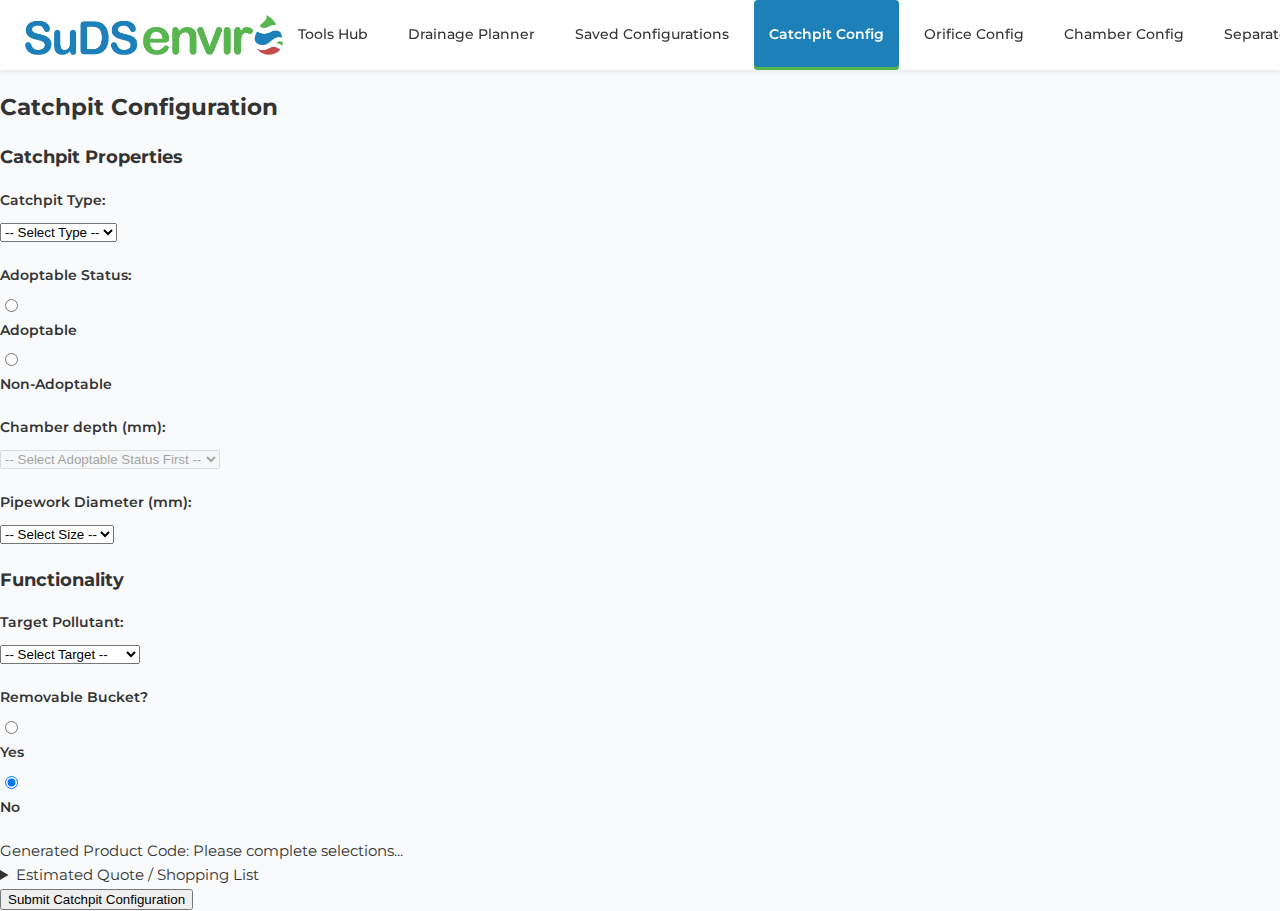
<file: catchpit.html>
<!DOCTYPE html>
<html lang="en">
<head>
    <meta charset="UTF-8">
    <meta name="viewport" content="width=device-width, initial-scale=1.0">
    <title>SuDS Enviro - Catchpit Configurator</title> <!-- Standardized Title -->
    <link rel="preconnect" href="https://fonts.googleapis.com">
    <link rel="preconnect" href="https://fonts.gstatic.com" crossorigin>
    <link href="https://fonts.googleapis.com/css2?family=Montserrat:wght@400;500;600;700;800&display=swap" rel="stylesheet">
    <link rel="stylesheet" href="css/style.css"> <!-- Link to shared CSS -->
    <!-- INTERNAL <STYLE> BLOCK REMOVED -->
</head>
<body>
   <!-- NEW NAVBAR - Standardized -->
<nav class="navbar">
    <a href="index.html" class="nav-logo">
        <img src="assets/images/logo_horizontal.png" alt="SuDS Enviro Logo"> <!-- Standardized Logo Path -->
    </a>
    <button class="menu-toggle" id="mobileMenuToggle" aria-label="Toggle Menu" aria-expanded="false">
        <span class="bar"></span>
        <span class="bar"></span>
        <span class="bar"></span>
    </button>
    <ul class="nav-links" id="navLinks">
        <li><a href="index.html">Tools Hub</a></li>
        <li><a href="planner.html">Drainage Planner</a></li>
        <li><a href="all_configs.html">Saved Configurations</a></li>
        <li><a href="catchpit.html" class="active">Catchpit Config</a></li> <!-- Active Link -->
        <li><a href="orifice.html">Orifice Config</a></li>
        <li><a href="universal_chamber.html">Chamber Config</a></li>
        <li><a href="separator.html">Separator Config</a></li>
        <!-- Add link to ai_analyzer.html here later if needed -->
    </ul>
</nav>

    <form id="sudsCatchpitForm" class="suds-configurator-form">
        <!-- Original form content from your provided catchpit.html STARTING from <div class="suds-form-section"> -->
        <div class="suds-form-section">
            <h2>Catchpit Configuration</h2>

            <h3>Catchpit Properties</h3>
            <div class="suds-form-group">
                <label class="suds-label" for="cp_type">Catchpit Type:</label>
                <select class="suds-select" id="cp_type" name="cp_type" required>
                    <option value="">-- Select Type --</option>
                    <option value="Standard">Standard</option>
                    <option value="Bucket">Bucket</option>
                    <option value="Dual Filter">Dual Filter</option>
                </select>
            </div>
            <div class="suds-form-group">
                <label class="suds-label">Adoptable Status:</label>
                <div class="suds-radio-group" id="adoptable_status_group">
                     <div>
                        <input type="radio" id="adoptable_yes" name="adoptable_status" value="adoptable" required>
                        <label for="adoptable_yes">Adoptable</label>
                     </div>
                     <div>
                        <input type="radio" id="adoptable_no" name="adoptable_status" value="non_adoptable" required>
                        <label for="adoptable_no">Non-Adoptable</label>
                     </div>
                </div>
             </div>
            <div class="suds-form-group">
                <label class="suds-label" for="cp_depth">Chamber depth (mm):</label>
                <select class="suds-select" id="cp_depth" name="cp_depth" required disabled>
                    <option value="">-- Select Adoptable Status First --</option>

                </select>
            </div>
            <div class="suds-form-group">
                 <label class="suds-label" for="cp_pipework_diameter">Pipework Diameter (mm):</label>
                 <select class="suds-select" id="cp_pipework_diameter" name="cp_pipework_diameter" required>
                     <option value="">-- Select Size --</option>
                     <option value="110mm">110mm</option>
                     <option value="160mm">160mm</option>
                     <option value="225mm">225mm</option>
                 </select>
             </div>

            <h3>Functionality</h3>
             <div class="suds-form-group">
                <label class="suds-label" for="cp_target_pollutant">Target Pollutant:</label>
                <select class="suds-select" id="cp_target_pollutant" name="cp_target_pollutant" required>
                    <option value="">-- Select Target --</option>
                    <option value="Silt">Silt</option>
                    <option value="Leaves">Leaves</option>
                    <option value="Oils">Oils</option>
                    <option value="All">All (General Debris)</option>
                </select>
            </div>
            <div class="suds-form-group">
                <label class="suds-label">Removable Bucket?</label>
                 <div class="suds-radio-group" id="removable_bucket_group">
                     <div>
                        <input type="radio" id="bucket_yes" name="removable_bucket" value="yes">
                        <label for="bucket_yes">Yes</label>
                     </div>
                     <div>
                        <input type="radio" id="bucket_no" name="removable_bucket" value="no" checked>
                        <label for="bucket_no">No</label>
                     </div>
                </div>
            </div>
        </div>

        <div id="suds_product_code_display_container">
            <span id="suds_product_code_display_label">Generated Product Code:</span>
            <span id="suds_product_code_display">Please make selections...</span>
        </div>

        <details id="shopping_list_details">
            <summary id="shopping_list_summary">Estimated Quote / Shopping List</summary>
            <div id="shopping_list_container">
                <ul id="shopping_list_items">
                    <li>Select options to see quote...</li>
                </ul>
                <div class="quote-calculation-area">
                    <div class="suds-form-group markup-group">
                        <label class="suds-label" for="profit_markup_percent">Profit Markup (%):</label>
                        <input type="number" id="profit_markup_percent" name="profit_markup_percent" class="suds-input" min="0" step="0.1" value="0" placeholder="e.g., 15.5">
                    </div>
                    <div id="shopping_list_total">
                        <span id="cost_price_label">Cost Price:</span>
                        <span id="cost_price_value">£0.00</span>
                    </div>
                    <div id="shopping_list_sell_price">
                        <span id="sell_price_label">Sell Price (inc. Markup):</span>
                        <span id="sell_price_value">£0.00</span>
                    </div>
                </div>
            </div>
        </details>

        <button type="submit" class="suds-submit-btn">Submit Catchpit Configuration</button>
        <div id="suds_submit_status"></div>
        <!-- Original form content from your provided catchpit.html ENDS here -->
    </form>

    <!-- Existing script tag for catchpit.js -->
    <script>
    document.addEventListener('DOMContentLoaded', function() {
        // Pricing Rules for Catchpit
        const pricingRules = {
            base: 40.00,
            type_adder: { 'Standard': 0, 'Bucket': 30.00, 'Dual Filter': 75.00 },
            adoptable_status: {'adoptable': 50.00, 'non_adoptable': 0},
            depth_base: 50.00,
            depth_per_150mm_step: 10.00,
            pipe_diameter_adder: { '110mm': 0, '160mm': 5.00, '225mm': 15.00 },
            pollutant_adder: { 'Silt': 0, 'Leaves': 10.00, 'Oils': 50.00, 'All': 70.00 },
            removable_bucket_adder: 20.00 // Only if removable_bucket is 'yes'
        };

        // DOM References
        const form = document.getElementById('sudsCatchpitForm');
        const submitStatus = document.getElementById('suds_submit_status');
        const webhookUrl = 'https://mkiminstest.app.n8n.cloud/webhook-test/862c9207-f6dd-4ee7-ae40-4658d15de3d0';
        const productCodeDisplay = document.getElementById('suds_product_code_display');
        const shoppingListItemsUl = document.getElementById('shopping_list_items');
        const costPriceValueSpan = document.getElementById('cost_price_value');
        const sellPriceValueSpan = document.getElementById('sell_price_value');
        const profitMarkupInput = document.getElementById('profit_markup_percent');

        const catchpitTypeSelect = document.getElementById('cp_type');
        const chamberDepthSelect = document.getElementById('cp_depth');
        const adoptableStatusGroup = document.getElementById('adoptable_status_group');
        const pipeworkDiameterSelect = document.getElementById('cp_pipework_diameter');
        const targetPollutantSelect = document.getElementById('cp_target_pollutant');
        const removableBucketGroup = document.getElementById('removable_bucket_group');

        // ***** MODIFICATION: localStorage key for saved configurations from all forms *****
        const savedConfigStorageKey = 'sudsSavedConfigs';
        // ***** END MODIFICATION *****


        function formatCurrency(value) { return `£${value.toFixed(2)}`; }

        function populateDepthOptions() {
            const selectedAdoptable = document.querySelector('input[name="adoptable_status"]:checked'); const adoptableValue = selectedAdoptable?.value; const currentDepthValue = chamberDepthSelect.value; chamberDepthSelect.innerHTML = '';
            if (!adoptableValue) { chamberDepthSelect.disabled = true; const o=document.createElement('option');o.value="";o.textContent="-- Select Adoptable Status First --";chamberDepthSelect.appendChild(o);updateProductCodeDisplay();updateQuoteDisplay();return; }
            chamberDepthSelect.disabled = false; const dO=document.createElement('option');dO.value="";dO.textContent="-- Select Depth --";chamberDepthSelect.appendChild(dO);
            const minD=600; const maxD=(adoptableValue==='adoptable')?3000:6000; const inc=150;
            for (let d=minD; d<=maxD; d+=inc) { const o=document.createElement('option');o.value=d;o.textContent=`${d}mm`;chamberDepthSelect.appendChild(o); }
            if (currentDepthValue&&chamberDepthSelect.querySelector(`option[value="${currentDepthValue}"]`)){chamberDepthSelect.value=currentDepthValue;} else {chamberDepthSelect.value="";} updateProductCodeDisplay();updateQuoteDisplay();
        }

        function calculateQuote() {
            let totalCost = 0; const items = []; const formData = new FormData(form);
            totalCost += pricingRules.base; items.push({ description: "Catchpit Base Unit", cost: pricingRules.base });
            const cpType = formData.get('cp_type'); if (cpType && pricingRules.type_adder[cpType]) { const c = pricingRules.type_adder[cpType]; if(c > 0) items.push({description: `Type: ${cpType}`, cost: c}); totalCost += c; }
            const adoptableStatus = formData.get('adoptable_status'); if (adoptableStatus && pricingRules.adoptable_status[adoptableStatus]) { const c=pricingRules.adoptable_status[adoptableStatus]; if(c>0)items.push({description:`Status: ${adoptableStatus.charAt(0).toUpperCase() + adoptableStatus.slice(1)}`, cost: c }); totalCost += c; }
            const depth = parseFloat(formData.get('cp_depth')); if (depth && depth >= 600) { let depthCost = pricingRules.depth_base; const steps = (depth - 600) / 150; depthCost += steps * pricingRules.depth_per_150mm_step; items.push({description:`Depth: ${depth}mm`,cost:depthCost}); totalCost+=depthCost; }
            const pipeDiameter = formData.get('cp_pipework_diameter'); if (pipeDiameter && pricingRules.pipe_diameter_adder[pipeDiameter]) { const c = pricingRules.pipe_diameter_adder[pipeDiameter]; if(c > 0) items.push({description: `Pipe Connections: ${pipeDiameter}`, cost: c * 2}); totalCost += (c*2); }
            const pollutant = formData.get('cp_target_pollutant'); if(pollutant && pricingRules.pollutant_adder[pollutant]) { const c = pricingRules.pollutant_adder[pollutant]; if(c > 0) items.push({description: `Target: ${pollutant}`, cost: c}); totalCost += c; }
            const removableBucket = formData.get('removable_bucket'); if(removableBucket === 'yes') { items.push({description: "Removable Bucket", cost: pricingRules.removable_bucket_adder}); totalCost += pricingRules.removable_bucket_adder; }

            return { total: totalCost, items: items };
        }

        function updateQuoteDisplay() {
             const quote=calculateQuote(); const costPrice=quote.total; const markupPercent=parseFloat(profitMarkupInput.value)||0; const sellPrice=costPrice*(1+markupPercent/100); shoppingListItemsUl.innerHTML=''; if(quote.items.length>0){quote.items.forEach(item=>{const li=document.createElement('li');li.innerHTML=`<span class="item-description">${item.description}</span><span class="item-cost">${formatCurrency(item.cost)}</span>`;shoppingListItemsUl.appendChild(li);});}else{shoppingListItemsUl.innerHTML='<li>Select options to see quote...</li>';} costPriceValueSpan.textContent=formatCurrency(costPrice); sellPriceValueSpan.textContent=formatCurrency(sellPrice);
        }

        function getShortCode(value, mapping) {
             return mapping[value] || value.substring(0,3).toUpperCase();
        }

        function updateProductCodeDisplay() {
            const name = "SECP";
            const typeCodeMapping = { "Standard": "STD", "Bucket": "BKT", "Dual Filter": "DFL"};
            const pollutantCodeMapping = { "Silt": "SIL", "Leaves": "LEA", "Oils": "OIL", "All": "ALL"};

            const type = catchpitTypeSelect.value ? getShortCode(catchpitTypeSelect.value, typeCodeMapping) : 'TYPE';
            const pollutant = targetPollutantSelect.value ? getShortCode(targetPollutantSelect.value, pollutantCodeMapping) : 'POLL';
            const pipeDia = pipeworkDiameterSelect.value ? pipeworkDiameterSelect.value.replace('mm','') : 'DIA';
            const depth = chamberDepthSelect.value || 'DEPTH';
            const bucketCode = document.querySelector('input[name="removable_bucket"]:checked')?.value === 'yes' ? 'RB' : 'NR';
            const adoptableCode = document.querySelector('input[name="adoptable_status"]:checked')?.value === 'adoptable' ? 'AD' : 'NA';
            const adoptableSelected = form.querySelector('input[name="adoptable_status"]:checked');

            if(type === 'TYPE' || pollutant === 'POLL' || pipeDia === 'DIA' || depth === 'DEPTH' || !adoptableSelected || !chamberDepthSelect.value) {
                 productCodeDisplay.textContent='Please complete selections...'; return;
            }
            productCodeDisplay.textContent = `${name}-${type}-${pollutant}-${pipeDia}-${depth}-${bucketCode}-${adoptableCode}`;
        }

        function updateQuoteAndCode() { updateProductCodeDisplay(); updateQuoteDisplay(); }

        const elementsTriggeringUpdates = [
            catchpitTypeSelect, chamberDepthSelect, adoptableStatusGroup,
            pipeworkDiameterSelect, targetPollutantSelect, removableBucketGroup,
            profitMarkupInput
        ];
        elementsTriggeringUpdates.forEach(el => {
            el.addEventListener('change', updateQuoteAndCode);
            if (el.type === 'number' || el.type === 'text') {
                 el.addEventListener('keyup', updateQuoteAndCode);
                 el.addEventListener('input', updateQuoteAndCode);
            }
        });
        adoptableStatusGroup.addEventListener('change', () => { populateDepthOptions(); });

        populateDepthOptions(); updateProductCodeDisplay(); updateQuoteDisplay();

        form.addEventListener('submit', function(event) {
             event.preventDefault(); submitStatus.textContent = 'Submitting...'; submitStatus.className = ''; form.querySelectorAll('.suds-input, .suds-select').forEach(el => el.style.borderColor = ''); adoptableStatusGroup.style.outline = 'none'; let isValid = true; const adoptableSelected = form.querySelector('input[name="adoptable_status"]:checked'); if (!adoptableSelected) { isValid = false; adoptableStatusGroup.style.outline = '2px solid var(--suds-red)'; } else { adoptableStatusGroup.style.outline = 'none'; }

             const requiredStaticFields = form.querySelectorAll('#cp_type[required], #cp_depth[required], #cp_pipework_diameter[required], #cp_target_pollutant[required]');
             requiredStaticFields.forEach(input => { if ((input.tagName === 'SELECT' && input.value === "") || (input.tagName !== 'SELECT' && !input.value.trim())) { isValid = false; input.style.borderColor = 'var(--suds-red)'; } else { input.style.borderColor = ''; } });
             const bucketSelected = form.querySelector('input[name="removable_bucket"]:checked');
             if (!bucketSelected) isValid = false;

             if (!isValid) { submitStatus.textContent = 'Please fill in all required fields.'; submitStatus.className = 'suds_status_error'; const firstInvalidField = form.querySelector('[style*="border-color: var(--suds-red)"], [style*="outline"]'); if (firstInvalidField) { firstInvalidField.scrollIntoView({ behavior: 'smooth', block: 'center' }); if (firstInvalidField.tagName !== 'SELECT' && firstInvalidField.type !== 'radio') { firstInvalidField.focus();} } return; }

             const payload = buildJsonPayload();

             // Note: Webhook submission can still happen if desired.
             // For this internal tool, saving to localStorage is the primary goal for planner integration.
             // fetch(webhookUrl, { method: 'POST', headers: { 'Content-Type': 'application/json' }, body: JSON.stringify(payload) }).then(...)

             // ***** MODIFICATION: Save to localStorage *****
             try {
                 const configToSave = { ...payload };
                 configToSave.savedId = `suds-cp-${Date.now()}`;
                 configToSave.savedTimestamp = new Date().toISOString();

                 const existingConfigsRaw = localStorage.getItem(savedConfigStorageKey);
                 let savedConfigs = [];
                 if (existingConfigsRaw) {
                     try {
                         savedConfigs = JSON.parse(existingConfigsRaw);
                         if (!Array.isArray(savedConfigs)) savedConfigs = [];
                     } catch (e) {
                         console.error("Error parsing existing localStorage data for sudsSavedConfigs:", e);
                         savedConfigs = [];
                     }
                 }

                 savedConfigs.push(configToSave);
                 localStorage.setItem(savedConfigStorageKey, JSON.stringify(savedConfigs));
                 console.log("Catchpit configuration saved to localStorage.");
                 submitStatus.textContent = 'Catchpit configuration saved successfully!';
                 submitStatus.className = 'suds_status_success';
             } catch (storageError) {
                 console.error("Error saving Catchpit configuration to localStorage:", storageError);
                 submitStatus.textContent = 'Saving to local storage failed: ' + (storageError.message || 'Unknown error.');
                 submitStatus.className = 'suds_status_error';
             }
            // ***** END MODIFICATION *****

            form.reset();
            populateDepthOptions();
            updateProductCodeDisplay();
            updateQuoteDisplay();
        });

        function buildJsonPayload() {
            const formData = new FormData(form);
            const quote = calculateQuote();
            const costPrice = quote.total;
            const markupPercent = parseFloat(profitMarkupInput.value) || 0;
            const sellPrice = costPrice * (1 + markupPercent / 100);

            // ***** MODIFICATION: Add derived_product_name for planner compatibility *****
            let derivedProductName = "Catchpit";
            const cpTypeValue = formData.get('cp_type');
            if (cpTypeValue) {
                derivedProductName = `Catchpit (${cpTypeValue})`;
            }
            // ***** END MODIFICATION *****

            const payload = {
                product_type: "catchpit",
                // ***** MODIFICATION: Add fields for planner *****
                derived_product_name: derivedProductName,
                generated_product_code: productCodeDisplay.textContent.startsWith('Please') ? null : productCodeDisplay.textContent,
                // ***** END MODIFICATION *****
                adoptable_status: formData.get('adoptable_status'),
                catchpit_details: {
                    catchpit_type: cpTypeValue,
                    depth_mm: parseFloat(formData.get('cp_depth'))||null,
                    pipework_diameter: formData.get('cp_pipework_diameter'),
                    target_pollutant: formData.get('cp_target_pollutant'),
                    removable_bucket: formData.get('removable_bucket') === 'yes'
                },
                quote_details: {
                    items: quote.items,
                    cost_price: costPrice,
                    profit_markup_percent: markupPercent,
                    estimated_sell_price: sellPrice
                }
            };
            return payload;
        }

    });
    </script>
    <script src="js/main.js" defer></script> <!-- Link to common navbar JS -->
</body>
</html>
</file>
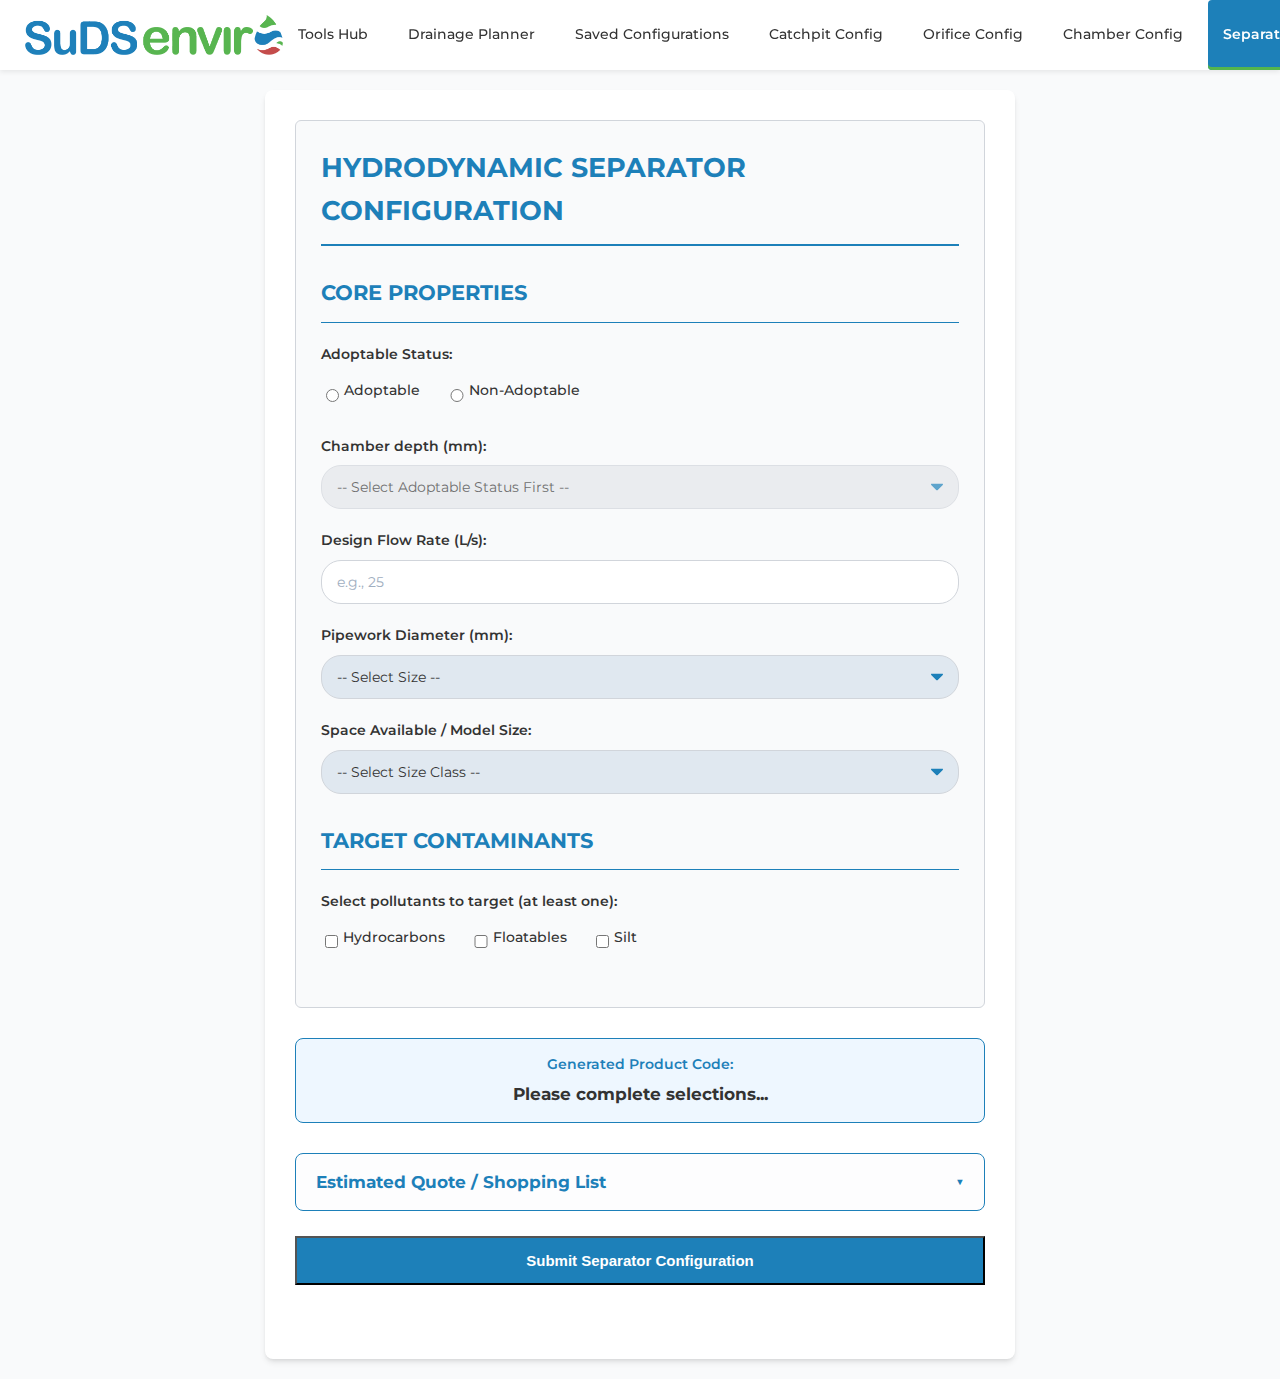
<file: separator.html>
<!DOCTYPE html>
<html lang="en">
<head>
    <meta charset="UTF-8">
    <meta name="viewport" content="width=device-width, initial-scale=1.0">
    <title>SuDS Enviro - Hydrodynamic Separator Configurator</title> <!-- Standardized -->
    <link rel="preconnect" href="https://fonts.googleapis.com">
    <link rel="preconnect" href="https://fonts.gstatic.com" crossorigin>
    <link href="https://fonts.googleapis.com/css2?family=Montserrat:wght@400;500;600;700;800&display=swap" rel="stylesheet">
    <link rel="stylesheet" href="css/style.css"> <!-- Link to shared/global CSS -->

    <!-- Internal CSS specific to the Separator Configurator Form -->
    <style>
        /* --- Copied CSS from original separator.html <style> block --- */
        :root {
            --suds-blue: #1d80b9; --suds-green: #54b54d; --suds-red: #c34c4a;
            --suds-text-dark: #333; --suds-text-heading: var(--suds-blue);
            --suds-text-label-green: var(--suds-green); --suds-border-light: #d1d5db;
            --suds-bg-light: #f9fafb; --suds-bg-conditional: #eef7ff;
            --suds-select-bg: #e0e8f0; --suds-select-arrow: var(--suds-blue);
        }
        /* body styling is handled by global style.css */
        .suds-configurator-form {
            max-width: 750px; margin: 20px auto; padding: 30px; background: #fff;
            border-radius: 8px; box-shadow: 0 4px 6px -1px rgba(0,0,0,0.1), 0 2px 4px -2px rgba(0,0,0,0.1);
        }
        .suds-form-section {
            border: 1px solid var(--suds-border-light); padding: 25px; margin-bottom: 30px;
            border-radius: 6px; background-color: var(--suds-bg-light);
        }
        .suds-configurator-form h2, .suds-configurator-form h3 {
            color: var(--suds-text-heading); font-weight: 700; margin-top: 0;
            padding-bottom: 12px; border-bottom: 2px solid var(--suds-blue);
            text-transform: uppercase;
        }
        .suds-configurator-form h2 { font-size: 1.8em; margin-bottom: 25px; }
        .suds-configurator-form h3 { font-size: 1.4em; margin-bottom: 20px; margin-top: 30px; border-bottom-width: 1px; }
        .suds-form-group { margin-bottom: 20px; }
        .suds-label {
            display: block; margin-bottom: 8px; font-weight: 600;
            color: var(--suds-text-label-green); font-size: 0.95em;
        }
        .suds-input, .suds-select {
            width: 100%; padding: 12px 15px; border: 1px solid var(--suds-border-light);
            border-radius: 20px; box-sizing: border-box; font-size: 0.95em;
            color: var(--suds-text-dark); transition: all 0.2s ease;
            font-family: 'Montserrat', sans-serif;
        }
        .suds-input { background-color: #fff; }
        .suds-input[readonly] { background-color: #f3f4f6; cursor: not-allowed; }
        .suds-select {
            background-color: var(--suds-select-bg); appearance: none; -webkit-appearance: none; -moz-appearance: none;
            padding-right: 40px; background-image: url('data:image/svg+xml;charset=US-ASCII,%3Csvg%20xmlns%3D%22http%3A%2F%2Fwww.w3.org%2F2000%2Fsvg%22%20width%3D%22292.4%22%20height%3D%22292.4%22%3E%3Cpath%20fill%3D%22%231d80b9%22%20d%3D%22M287%2069.4a17.6%2017.6%200%200%200-13-5.4H18.4c-5%200-9.3%201.8-12.9%205.4A17.6%2017.6%200%200%200%200%2082.2c0%205%201.8%209.3%205.4%2012.9l128%20127.9c3.6%203.6%207.8%205.4%2012.8%205.4s9.2-1.8%2012.8-5.4L287%2095c3.5-3.5%205.4-7.8%205.4-12.8%200-5-1.9-9.2-5.4-12.8z%22%2F%3E%3C%2Fsvg%3E');
            background-repeat: no-repeat; background-position: right 15px center; background-size: 12px 12px; cursor: pointer;
        }
         .suds-select:disabled { background-color: #e5e7eb; cursor: not-allowed; opacity: 0.7; }
        .suds-input:focus, .suds-select:focus { border-color: var(--suds-blue); outline: none; box-shadow: 0 0 0 3px rgba(29, 128, 185, 0.3); }
        .suds-input::placeholder { color: #a0aec0; }
        .suds-radio-group, .suds-checkbox-group { display: flex; flex-wrap: wrap; gap: 25px; align-items: center; padding: 5px 0;}
        .suds-radio-group div, .suds-checkbox-group div { display: flex; align-items: center; }
        .suds-radio-group label, .suds-checkbox-group label { font-weight: 500; color: var(--suds-text-dark); margin-left: 5px; cursor: pointer; }
        .suds-radio-group input[type="radio"], .suds-checkbox-group input[type="checkbox"] { margin-right: 0; cursor: pointer; accent-color: var(--suds-blue); width: 1em; height: 1em; }
        .suds-button { padding: 12px 20px; border: none; border-radius: 25px; cursor: pointer; font-size: 0.95em; font-weight: 600; text-align: center; transition: all 0.2s ease; letter-spacing: 0.5px; display: inline-block; }
        .suds-button:hover { opacity: 0.9; transform: translateY(-1px); }
        .suds-submit-btn { background-color: var(--suds-blue); color: white; width: 100%; display: block; margin-top: 25px; font-size: 1em; font-weight: 700; padding: 14px 25px; }
        .suds-submit-btn:hover { background-color: #186a9e; }
        #suds_product_code_display_container { margin-top: 25px; margin-bottom: 20px; padding: 15px; background-color: var(--suds-bg-conditional); border: 1px solid var(--suds-blue); border-radius: 8px; text-align: center; }
        #suds_product_code_display_label { font-weight: 600; color: var(--suds-text-heading); display: block; margin-bottom: 5px; font-size: 0.9em; }
        #suds_product_code_display { font-weight: 700; color: var(--suds-text-dark); font-size: 1.1em; word-break: break-all; }
        #suds_submit_status { margin-top: 20px; font-weight: 500; text-align: center; padding: 12px; border-radius: 6px; }
        .suds_status_success { background-color: #e8f5e9; color: var(--suds-green); border: 1px solid var(--suds-green); }
        .suds_status_error { background-color: #ffebee; color: var(--suds-red); border: 1px solid var(--suds-red); }
        .suds-error-message { color: var(--suds-red); font-size: 0.85em; margin-top: 6px; }
        .suds-conditional-options{padding:15px;border-left:4px solid var(--suds-blue);margin-top:15px;margin-bottom:15px;background-color:#fff;border-radius:6px;box-shadow:inset 2px 0 5px rgba(29,128,185,.05)}
        #shopping_list_details{border:1px solid var(--suds-blue);border-radius:8px;margin-top:30px;background-color:#fdfdfe}#shopping_list_summary{font-weight:700;font-size:1.1em;padding:15px 20px;cursor:pointer;color:var(--suds-blue);display:block;list-style:none;position:relative}#shopping_list_summary::-webkit-details-marker{display:none}#shopping_list_summary::after{content:'▼';font-size:.8em;position:absolute;right:20px;top:50%;transform:translateY(-50%);transition:transform .2s ease-out}#shopping_list_details[open]>#shopping_list_summary::after{transform:translateY(-50%) rotate(180deg)}
        #shopping_list_container{padding:0 20px 20px}
        #shopping_list_items{list-style:none;padding:0;margin:0 0 15px;max-height:300px;overflow-y:auto;border-bottom:1px solid var(--suds-border-light);padding-bottom:15px}#shopping_list_items li{display:flex;justify-content:space-between;padding:8px 0;font-size:.9em;border-bottom:1px dashed #e5e7eb}#shopping_list_items li:last-child{border-bottom:none}#shopping_list_items .item-description{color:var(--suds-text-dark)}#shopping_list_items .item-cost{font-weight:600;color:var(--suds-green)}
        .quote-calculation-area { margin-top: 20px; padding-top: 20px; border-top: 1px solid var(--suds-border-light); }
        .markup-group { margin-bottom: 15px; max-width: 250px; }
        .markup-group .suds-input { border-radius: 6px; }
        .markup-group .suds-label { color: var(--suds-text-dark); font-weight: 500;}
        #shopping_list_total, #shopping_list_sell_price { text-align: right; font-size: 1.1em; font-weight: 600; padding: 5px 0; }
        #shopping_list_total span, #shopping_list_sell_price span { display: inline-block; }
        #cost_price_label, #sell_price_label { color: var(--suds-text-heading); margin-right: 10px; font-weight: 700; }
        #cost_price_value, #sell_price_value { color: var(--suds-green); font-weight: 700; min-width: 70px; }
        #sell_price_value { color: var(--suds-blue); }

        @media (max-width: 768px){
            .suds-configurator-form h2{font-size:1.6em}
            .suds-configurator-form h3{font-size:1.3em}
            .suds-configurator-form{padding:20px}
            #shopping_list_summary::after{display:none}
            .markup-group {max-width: none;}
        }
    </style>
</head>
<body>
   <!-- NEW NAVBAR - Standardized -->
<nav class="navbar">
    <a href="index.html" class="nav-logo">
        <img src="assets/images/logo_horizontal.png" alt="SuDS Enviro Logo">
    </a>
    <button class="menu-toggle" id="mobileMenuToggle" aria-label="Toggle Menu" aria-expanded="false">
        <span class="bar"></span>
        <span class="bar"></span>
        <span class="bar"></span>
    </button>
    <ul class="nav-links" id="navLinks">
        <li><a href="index.html">Tools Hub</a></li>
        <li><a href="planner.html">Drainage Planner</a></li>
        <li><a href="all_configs.html">Saved Configurations</a></li>
        <li><a href="catchpit.html">Catchpit Config</a></li>
        <li><a href="orifice.html">Orifice Config</a></li>
        <li><a href="universal_chamber.html">Chamber Config</a></li>
        <li><a href="separator.html" class="active">Separator Config</a></li> <!-- Active Link -->
    </ul>
</nav>

    <form id="sudsSeparatorForm" class="suds-configurator-form">
        <div class="suds-form-section">
            <h2>Hydrodynamic Separator Configuration</h2>

            <h3>Core Properties</h3>
            <div class="suds-form-group">
                <label class="suds-label">Adoptable Status:</label>
                <div class="suds-radio-group" id="adoptable_status_group">
                     <div>
                        <input type="radio" id="adoptable_yes" name="adoptable_status" value="adoptable" required>
                        <label for="adoptable_yes">Adoptable</label>
                     </div>
                     <div>
                        <input type="radio" id="adoptable_no" name="adoptable_status" value="non_adoptable" required>
                        <label for="adoptable_no">Non-Adoptable</label>
                     </div>
                </div>
             </div>
            <div class="suds-form-group">
                <label class="suds-label" for="hds_depth">Chamber depth (mm):</label>
                <select class="suds-select" id="hds_depth" name="hds_depth" required disabled>
                    <option value="">-- Select Adoptable Status First --</option>
                </select>
            </div>
            <div class="suds-form-group">
                <label class="suds-label" for="hds_flow_rate">Design Flow Rate (L/s):</label>
                <input class="suds-input" type="number" id="hds_flow_rate" name="hds_flow_rate" min="1" step="1" placeholder="e.g., 25" required>
            </div>
            <div class="suds-form-group">
                 <label class="suds-label" for="hds_pipework_diameter">Pipework Diameter (mm):</label>
                 <select class="suds-select" id="hds_pipework_diameter" name="hds_pipework_diameter" required>
                     <option value="">-- Select Size --</option>
                     <option value="110mm">110mm</option>
                     <option value="160mm">160mm</option>
                     <option value="225mm">225mm</option>
                     <option value="300mm">300mm</option>
                     <option value="450mm">450mm</option>
                     <option value="600mm">600mm</option>
                 </select>
             </div>
             <div class="suds-form-group">
                <label class="suds-label" for="hds_space">Space Available / Model Size:</label>
                <select class="suds-select" id="hds_space" name="hds_space" required>
                    <option value="">-- Select Size Class --</option>
                    <option value="Compact">Compact</option>
                    <option value="Standard">Standard</option>
                    <option value="Extended">Extended</option>
                     <option value="Bespoke">Bespoke (Requires Consultation)</option>
                </select>
            </div>

            <h3>Target Contaminants</h3>
             <div class="suds-form-group">
                 <label class="suds-label">Select pollutants to target (at least one):</label>
                 <div class="suds-checkbox-group" id="contaminants_group">
                      <div>
                         <input type="checkbox" id="cont_hydrocarbons" name="target_contaminants[]" value="Hydrocarbons">
                         <label for="cont_hydrocarbons">Hydrocarbons</label>
                      </div>
                      <div>
                          <input type="checkbox" id="cont_floatables" name="target_contaminants[]" value="Floatables">
                          <label for="cont_floatables">Floatables</label>
                      </div>
                      <div>
                          <input type="checkbox" id="cont_silt" name="target_contaminants[]" value="Silt">
                          <label for="cont_silt">Silt</label>
                      </div>
                 </div>
                 <div id="contaminants_error" class="suds-error-message"></div>
             </div>
        </div>

        <div id="suds_product_code_display_container">
            <span id="suds_product_code_display_label">Generated Product Code:</span>
            <span id="suds_product_code_display">Please make selections...</span>
        </div>

        <details id="shopping_list_details">
            <summary id="shopping_list_summary">Estimated Quote / Shopping List</summary>
            <div id="shopping_list_container">
                <ul id="shopping_list_items">
                    <li>Select options to see quote...</li>
                </ul>
                <div class="quote-calculation-area">
                    <div class="suds-form-group markup-group">
                        <label class="suds-label" for="profit_markup_percent">Profit Markup (%):</label>
                        <input type="number" id="profit_markup_percent" name="profit_markup_percent" class="suds-input" min="0" step="0.1" value="0" placeholder="e.g., 15.5">
                    </div>
                    <div id="shopping_list_total">
                        <span id="cost_price_label">Cost Price:</span>
                        <span id="cost_price_value">£0.00</span>
                    </div>
                    <div id="shopping_list_sell_price">
                        <span id="sell_price_label">Sell Price (inc. Markup):</span>
                        <span id="sell_price_value">£0.00</span>
                    </div>
                </div>
            </div>
        </details>

        <button type="submit" class="suds-submit-btn">Submit Separator Configuration</button>
        <div id="suds_submit_status"></div>
    </form>

    <script src="js/separator.js" defer></script>
    <script src="js/main.js" defer></script>
</body>
</html>
</file>
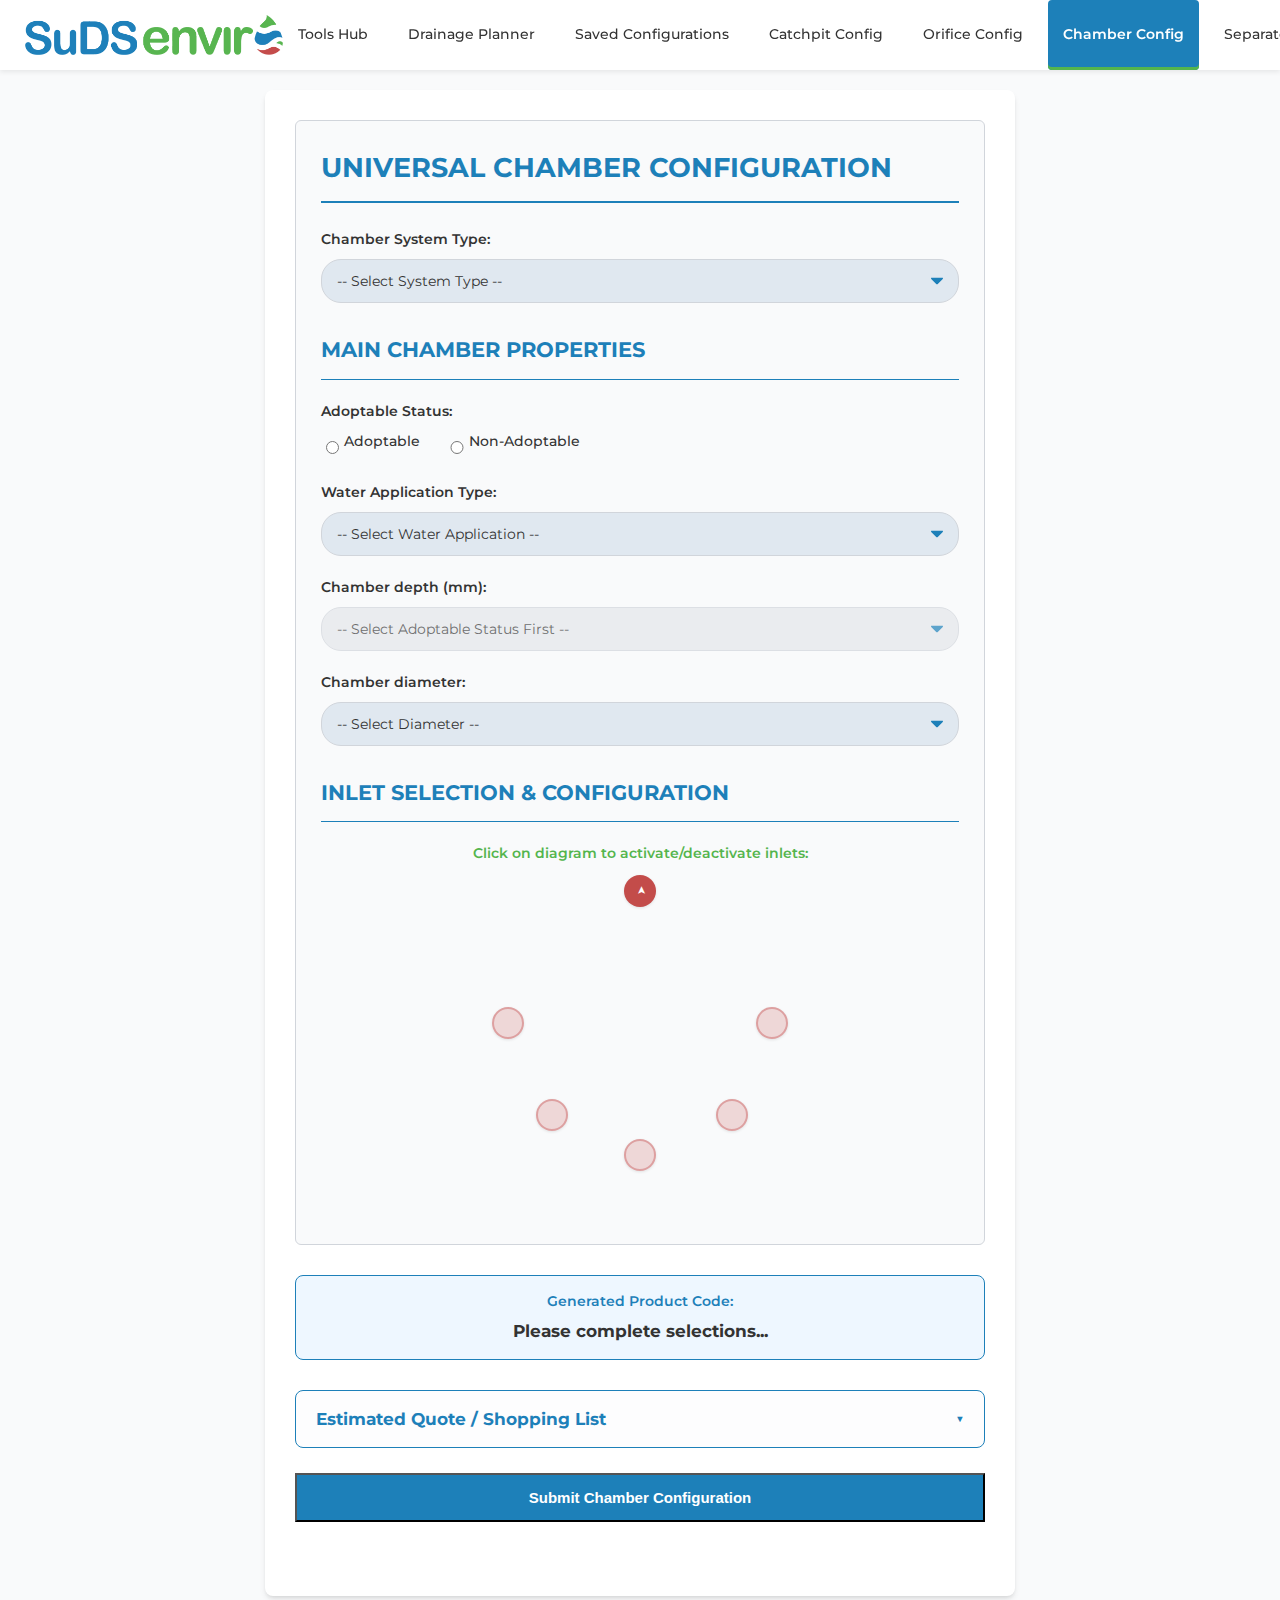
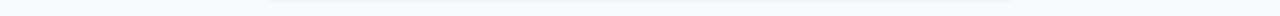
<file: universal_chamber.html>
<!DOCTYPE html>
<html lang="en">
<head>
    <meta charset="UTF-8">
    <meta name="viewport" content="width=device-width, initial-scale=1.0">
    <title>SuDS Enviro - Universal Chamber Configurator</title> <!-- Standardized -->
    <link rel="preconnect" href="https://fonts.googleapis.com">
    <link rel="preconnect" href="https://fonts.gstatic.com" crossorigin>
    <link href="https://fonts.googleapis.com/css2?family=Montserrat:wght@400;500;600;700;800&display=swap" rel="stylesheet">
    <link rel="stylesheet" href="css/style.css"> <!-- Link to shared/global CSS -->

    <!-- Internal CSS specific to the Universal Chamber Configurator Form -->
    <style>
        /* --- Copied CSS from original universal_chamber.html <style> block --- */
        :root {
            --suds-blue: #1d80b9; --suds-green: #54b54d; --suds-red: #c34c4a;
            --suds-text-dark: #333; --suds-text-heading: var(--suds-blue);
            --suds-text-label-green: var(--suds-green); --suds-border-light: #d1d5db;
            --suds-bg-light: #f9fafb; --suds-bg-conditional: #eef7ff;
            --suds-select-bg: #e0e8f0; --suds-select-arrow: var(--suds-blue);
            --hotspot-size: 32px;
            --hotspot-inactive-bg: rgba(195, 76, 74, 0.2);
            --hotspot-inactive-border: rgba(195, 76, 74, 0.4);
            --hotspot-inactive-hover-bg: rgba(195, 76, 74, 0.4);
            --hotspot-inactive-hover-border: var(--suds-red);
        }
        /* body styling is handled by global style.css */
        .suds-configurator-form {
            max-width: 750px; margin: 20px auto; padding: 30px; background: #fff;
            border-radius: 8px; box-shadow: 0 4px 6px -1px rgba(0,0,0,0.1), 0 2px 4px -2px rgba(0,0,0,0.1);
        }
        .suds-form-section {
            border: 1px solid var(--suds-border-light); padding: 25px; margin-bottom: 30px;
            border-radius: 6px; background-color: var(--suds-bg-light);
        }
        .suds-configurator-form h2, .suds-configurator-form h3 {
            color: var(--suds-text-heading); font-weight: 700; margin-top: 0;
            padding-bottom: 12px; border-bottom: 2px solid var(--suds-blue);
            text-transform: uppercase;
        }
        .suds-configurator-form h2 { font-size: 1.8em; margin-bottom: 25px; }
        .suds-configurator-form h3 { font-size: 1.4em; margin-bottom: 20px; margin-top: 30px; border-bottom-width: 1px; }
        .suds-form-group { margin-bottom: 20px; }
        .suds-label {
            display: block; margin-bottom: 8px; font-weight: 600;
            color: var(--suds-text-label-green); font-size: 0.95em;
        }
        .suds-input, .suds-select {
            width: 100%; padding: 12px 15px; border: 1px solid var(--suds-border-light);
            border-radius: 20px; box-sizing: border-box; font-size: 0.95em;
            color: var(--suds-text-dark); transition: all 0.2s ease;
            font-family: 'Montserrat', sans-serif;
        }
        .suds-input { background-color: #fff; }
        .suds-input[readonly] { background-color: #f3f4f6; cursor: not-allowed; }
        .suds-select {
            background-color: var(--suds-select-bg); appearance: none; -webkit-appearance: none; -moz-appearance: none;
            padding-right: 40px; background-image: url('data:image/svg+xml;charset=US-ASCII,%3Csvg%20xmlns%3D%22http%3A%2F%2Fwww.w3.org%2F2000%2Fsvg%22%20width%3D%22292.4%22%20height%3D%22292.4%22%3E%3Cpath%20fill%3D%22%231d80b9%22%20d%3D%22M287%2069.4a17.6%2017.6%200%200%200-13-5.4H18.4c-5%200-9.3%201.8-12.9%205.4A17.6%2017.6%200%200%200%200%2082.2c0%205%201.8%209.3%205.4%2012.9l128%20127.9c3.6%203.6%207.8%205.4%2012.8%205.4s9.2-1.8%2012.8-5.4L287%2095c3.5-3.5%205.4-7.8%205.4-12.8%200-5-1.9-9.2-5.4-12.8z%22%2F%3E%3C%2Fsvg%3E');
            background-repeat: no-repeat; background-position: right 15px center; background-size: 12px 12px; cursor: pointer;
        }
         .suds-select:disabled { background-color: #e5e7eb; cursor: not-allowed; opacity: 0.7; }
        .suds-input:focus, .suds-select:focus { border-color: var(--suds-blue); outline: none; box-shadow: 0 0 0 3px rgba(29, 128, 185, 0.3); }
        .suds-input::placeholder { color: #a0aec0; }
        .suds-radio-group { display: flex; flex-wrap: wrap; gap: 25px; align-items: center; }
        .suds-radio-group div { display: flex; align-items: center; }
        .suds-radio-group label { font-weight: 500; color: var(--suds-text-dark); margin-left: 5px; cursor: pointer; }
        .suds-radio-group input[type="radio"] { margin-right: 0; cursor: pointer; accent-color: var(--suds-blue); width: 1em; height: 1em; }
        .suds-button { padding: 12px 20px; border: none; border-radius: 25px; cursor: pointer; font-size: 0.95em; font-weight: 600; text-align: center; transition: all 0.2s ease; letter-spacing: 0.5px; display: inline-block; }
        .suds-button:hover { opacity: 0.9; transform: translateY(-1px); }
        .suds-submit-btn { background-color: var(--suds-blue); color: white; width: 100%; display: block; margin-top: 25px; font-size: 1em; font-weight: 700; padding: 14px 25px; }
        .suds-submit-btn:hover { background-color: #186a9e; }
        .inlet-remove-btn { background-color: var(--suds-red); color: white; float: right; margin-top: -8px; padding: 10px 18px; font-size: 0.9em; font-weight: 600; border-radius: 18px; }
        .inlet-remove-btn:hover { background-color: #b03d3b; }
        .apply-all-btn { background-color: var(--suds-blue); color: white; font-size: 0.8em; border-radius: 50%; width: 75px; height: 75px; padding: 0; margin-top: 15px; display: flex; align-items: center; justify-content: center; line-height: 1.2; text-align: center; margin-left: auto; margin-right: auto; border: none; cursor: pointer; transition: all 0.2s ease; }
        .apply-all-btn:hover { background-color: #186a9e; transform: translateY(-1px) scale(1.05); }
        #suds_product_code_display_container { margin-top: 25px; margin-bottom: 20px; padding: 15px; background-color: var(--suds-bg-conditional); border: 1px solid var(--suds-blue); border-radius: 8px; text-align: center; }
        #suds_product_code_display_label { font-weight: 600; color: var(--suds-text-heading); display: block; margin-bottom: 5px; font-size: 0.9em; }
        #suds_product_code_display { font-weight: 700; color: var(--suds-text-dark); font-size: 1.1em; word-break: break-all; }
        #suds_submit_status { margin-top: 20px; font-weight: 500; text-align: center; padding: 12px; border-radius: 6px; }
        .suds_status_success { background-color: #e8f5e9; color: var(--suds-green); border: 1px solid var(--suds-green); }
        .suds_status_error { background-color: #ffebee; color: var(--suds-red); border: 1px solid var(--suds-red); }
        .suds-error-message { color: var(--suds-red); font-size: 0.85em; margin-top: 6px; }

        .ic-visual-selector-container{display:flex;flex-direction:column;align-items:center;margin-bottom:25px}
        .ic-chamber-diagram{position:relative;width:250px;height:250px;margin:25px auto;border:2px solid transparent;background-size:contain;background-position:center center;background-repeat:no-repeat;transition:background-image .3s ease-in-out}
        .ic-pipe-position{
            position:absolute;
            width:var(--hotspot-size);
            height:var(--hotspot-size);
            border-radius:50%;
            display:flex;align-items:center;justify-content:center;
            box-shadow:0 1px 3px rgba(0,0,0,.1);
            transition:background-color .2s,border-color .2s,transform .15s ease-out,opacity .3s ease-in-out,visibility .3s ease-in-out;
            opacity:1;visibility:visible;
        }
        .ic-pipe-position.hidden-inlet{opacity:0;visibility:hidden;pointer-events:none}

        .ic-pipe-position.ic-inlet{
            cursor:pointer;
            background-color: var(--hotspot-inactive-bg);
            border: 2px solid var(--hotspot-inactive-border);
        }
        .ic-pipe-position.ic-inlet:hover{
            background-color: var(--hotspot-inactive-hover-bg);
            border-color: var(--hotspot-inactive-hover-border);
            transform:scale(1.1)
        }
        .ic-pipe-position.ic-inlet.selected{
            background-color:var(--suds-green);
            border-color:#45a040;
            transform:scale(1.1)
        }
        .ic-pipe-position.ic-inlet.selected::before {
            content: ''; display: block; width: 65%; height: 65%;
            background-image: url('data:image/svg+xml,%3Csvg%20xmlns%3D%22http%3A%2F%2Fwww.w3.org%2F2000%2Fsvg%22%20viewBox%3D%220%200%20512%20512%22%3E%3Cpath%20fill%3D%22%23ffffff%22%20d%3D%22M173.898%20439.404l-166.4-166.4c-9.997-9.997-9.997-26.206%200-36.204l36.203-36.204c9.997-9.998%2026.207-9.998%2036.204%200L192%20312.69%20432.095%2072.596c9.997-9.997%2026.207-9.997%2036.204%200l36.203%2036.204c9.997%209.997%209.997%2026.206%200%2036.204l-294.4%20294.401c-9.998%209.997-26.207%209.997-36.204-.001z%22%2F%3E%3C%2Fsvg%3E');
            background-size: contain; background-repeat: no-repeat; background-position: center;
        }

        .ic-pipe-position.ic-outlet{
            background-color:var(--suds-red);
            border-color:#b03d3b;
            cursor:default;
             color: white;
        }
        .ic-pipe-position.ic-outlet::after{
             content:'➤';font-size:.75em;
             transform:rotate(-90deg) translateX(1px);color:white;
        }

        .pos-1200-alt{top:-25px;left:calc(50% - var(--hotspot-size)/2)}
        .pos-0300-alt{top:calc(50% - var(--hotspot-size)/2);right:-25px}
        .pos-0600-alt{bottom:-25px;left:calc(50% - var(--hotspot-size)/2)}
        .pos-0900-alt{top:calc(50% - var(--hotspot-size)/2);left:-25px}
        .pos-0500-alt{top:199px;left:199px} /* Adjusted for 250px diagram */
        .pos-0700-alt{top:199px;left:19px}  /* Adjusted for 250px diagram */

        #inlet_selector_error_container{text-align:center;margin-top:15px}#active_inlet_configs_container{margin-top:25px}
        .inlet-config-block{border:1px solid var(--suds-blue);border-radius:8px;padding:20px;margin-bottom:25px;background-color:var(--suds-bg-conditional)}.inlet-config-block h4{margin-top:0;color:var(--suds-blue);font-size:1.2em;border-bottom:1px solid #cce4f3;padding-bottom:10px;font-weight:700}
        .suds-conditional-options{padding:15px;border-left:4px solid var(--suds-blue);margin-top:15px;margin-bottom:15px;background-color:#fff;border-radius:6px;box-shadow:inset 2px 0 5px rgba(29,128,185,.05)}
        #shopping_list_details{border:1px solid var(--suds-blue);border-radius:8px;margin-top:30px;background-color:#fdfdfe}#shopping_list_summary{font-weight:700;font-size:1.1em;padding:15px 20px;cursor:pointer;color:var(--suds-blue);display:block;list-style:none;position:relative}#shopping_list_summary::-webkit-details-marker{display:none}#shopping_list_summary::after{content:'▼';font-size:.8em;position:absolute;right:20px;top:50%;transform:translateY(-50%);transition:transform .2s ease-out}#shopping_list_details[open]>#shopping_list_summary::after{transform:translateY(-50%) rotate(180deg)}
        #shopping_list_container{padding:0 20px 20px}
        #shopping_list_items{list-style:none;padding:0;margin:0 0 15px;max-height:300px;overflow-y:auto;border-bottom:1px solid var(--suds-border-light);padding-bottom:15px}#shopping_list_items li{display:flex;justify-content:space-between;padding:8px 0;font-size:.9em;border-bottom:1px dashed #e5e7eb}#shopping_list_items li:last-child{border-bottom:none}#shopping_list_items .item-description{color:var(--suds-text-dark)}#shopping_list_items .item-cost{font-weight:600;color:var(--suds-green)}
        .quote-calculation-area { margin-top: 20px; padding-top: 20px; border-top: 1px solid var(--suds-border-light); }
        .markup-group { margin-bottom: 15px; max-width: 250px; }
        .markup-group .suds-input { border-radius: 6px; }
        .markup-group .suds-label { color: var(--suds-text-dark); font-weight: 500;}
        #shopping_list_total, #shopping_list_sell_price { text-align: right; font-size: 1.1em; font-weight: 600; padding: 5px 0; }
        #shopping_list_total span, #shopping_list_sell_price span { display: inline-block; }
        #cost_price_label, #sell_price_label { color: var(--suds-text-heading); margin-right: 10px; font-weight: 700; }
        #cost_price_value, #sell_price_value { color: var(--suds-green); font-weight: 700; min-width: 70px; }
        #sell_price_value { color: var(--suds-blue); }

        @media (max-width: 768px){
            .suds-configurator-form h2{font-size:1.6em}
            .suds-configurator-form h3{font-size:1.3em}
            .suds-configurator-form{padding:20px}
            .ic-chamber-diagram{width:220px;height:220px}
            .ic-pipe-position { width: calc(var(--hotspot-size) - 2px); height: calc(var(--hotspot-size) - 2px); }
            .pos-1200-alt{top:-23px;left:calc(50% - 15px)}
            .pos-0300-alt{top:calc(50% - 15px);right:-23px}
            .pos-0600-alt{bottom:-23px;left:calc(50% - 15px)}
            .pos-0900-alt{top:calc(50% - 15px);left:-23px}
            .pos-0500-alt { top: 175px; left: 175px; } /* Adjusted for 220px diagram */
            .pos-0700-alt { top: 175px; left: 15px; }  /* Adjusted for 220px diagram */
            .inlet-remove-btn{float:none;display:block;width:100%;margin-top:10px;margin-bottom:5px}
            #shopping_list_summary::after{display:none}
            .markup-group {max-width: none;}
        }
    </style>
</head>
<body>
   <!-- NEW NAVBAR - Standardized -->
<nav class="navbar">
    <a href="index.html" class="nav-logo">
        <img src="assets/images/logo_horizontal.png" alt="SuDS Enviro Logo">
    </a>
    <button class="menu-toggle" id="mobileMenuToggle" aria-label="Toggle Menu" aria-expanded="false">
        <span class="bar"></span>
        <span class="bar"></span>
        <span class="bar"></span>
    </button>
    <ul class="nav-links" id="navLinks">
        <li><a href="index.html">Tools Hub</a></li>
        <li><a href="planner.html">Drainage Planner</a></li>
        <li><a href="all_configs.html">Saved Configurations</a></li>
        <li><a href="catchpit.html">Catchpit Config</a></li>
        <li><a href="orifice.html">Orifice Config</a></li>
        <li><a href="universal_chamber.html" class="active">Chamber Config</a></li> <!-- Active Link -->
        <li><a href="separator.html">Separator Config</a></li>
    </ul>
</nav>

    <form id="sudsUniversalChamberForm" class="suds-configurator-form">
        <div class="suds-form-section">
            <h2>Universal Chamber Configuration</h2>
            <div class="suds-form-group">
                <label class="suds-label" for="chamber_system_type">Chamber System Type:</label>
                <select class="suds-select" id="chamber_system_type" name="chamber_system_type" required>
                    <option value="">-- Select System Type --</option>
                    <option value="SIC_FIC">SIC / FIC (Standard 5-Inlet)</option>
                    <option value="SERSIC_SERFIC">SERSIC / SERFIC (Separation 3-Inlet)</option>
                </select>
            </div>
            <h3>Main Chamber Properties</h3>
             <div class="suds-form-group">
                <label class="suds-label">Adoptable Status:</label>
                <div class="suds-radio-group" id="adoptable_status_group">
                     <div> <input type="radio" id="adoptable_yes" name="adoptable_status" value="adoptable" required> <label for="adoptable_yes">Adoptable</label> </div>
                     <div> <input type="radio" id="adoptable_no" name="adoptable_status" value="non_adoptable" required> <label for="adoptable_no">Non-Adoptable</label> </div>
                </div>
             </div>
            <div class="suds-form-group">
                <label class="suds-label" for="water_application_type">Water Application Type:</label>
                <select class="suds-select" id="water_application_type" name="water_application_type" required>
                    <option value="">-- Select Water Application --</option> <option value="Surface">Surface Water</option> <option value="Foul">Foul Water</option>
                </select>
            </div>
            <div class="suds-form-group">
                <label class="suds-label" for="ic_chamber_depth">Chamber depth (mm):</label>
                <select class="suds-select" id="ic_chamber_depth" name="ic_chamber_depth" required disabled> <option value="">-- Select Adoptable Status First --</option> </select>
            </div>
            <div class="suds-form-group">
                <label class="suds-label" for="ic_chamber_diameter">Chamber diameter:</label>
                <select class="suds-select" id="ic_chamber_diameter" name="ic_chamber_diameter" required>
                    <option value="">-- Select Diameter --</option> <option value="315mm">315mm</option> <option value="450mm">450mm</option> <option value="600mm">600mm</option> <option value="1050mm">1050mm</option>
                </select>
            </div>
            <h3>Inlet Selection & Configuration</h3>
            <div class="ic-visual-selector-container">
                <label class="suds-label">Click on diagram to activate/deactivate inlets:</label>
                <div class="ic-chamber-diagram" id="chamberDiagram"> <!-- Background image set by JS -->
                    <div class="ic-pipe-position ic-outlet pos-1200-alt" title="Outlet (12:00 - Fixed)"></div>
                    <div class="ic-pipe-position ic-inlet pos-0300-alt" data-position="3:00" title="Toggle Inlet 3:00"></div>
                    <div class="ic-pipe-position ic-inlet pos-0500-alt" data-position="5:00" title="Toggle Inlet 5:00"></div>
                    <div class="ic-pipe-position ic-inlet pos-0600-alt" data-position="6:00" title="Toggle Inlet 6:00"></div>
                    <div class="ic-pipe-position ic-inlet pos-0700-alt" data-position="7:00" title="Toggle Inlet 7:00"></div>
                    <div class="ic-pipe-position ic-inlet pos-0900-alt" data-position="9:00" title="Toggle Inlet 9:00"></div>
                </div>
                <div id="inlet_selector_error_container"> <div id="inlet_selector_error" class="suds-error-message"></div> </div>
            </div>
            <div id="active_inlet_configs_container"></div>
        </div>
        <div id="suds_product_code_display_container">
            <span id="suds_product_code_display_label">Generated Product Code:</span>
            <span id="suds_product_code_display">Please make selections...</span>
        </div>
        <details id="shopping_list_details">
            <summary id="shopping_list_summary">Estimated Quote / Shopping List</summary>
            <div id="shopping_list_container">
                <ul id="shopping_list_items"> <li>Select options to see quote...</li> </ul>
                <div class="quote-calculation-area">
                    <div class="suds-form-group markup-group">
                        <label class="suds-label" for="profit_markup_percent">Profit Markup (%):</label>
                        <input type="number" id="profit_markup_percent" name="profit_markup_percent" class="suds-input" min="0" step="0.1" value="0" placeholder="e.g., 15.5">
                    </div>
                    <div id="shopping_list_total"> <span id="cost_price_label">Cost Price:</span> <span id="cost_price_value">£0.00</span> </div>
                    <div id="shopping_list_sell_price"> <span id="sell_price_label">Sell Price (inc. Markup):</span> <span id="sell_price_value">£0.00</span> </div>
                </div>
            </div>
        </details>
        <button type="submit" class="suds-submit-btn">Submit Chamber Configuration</button>
        <div id="suds_submit_status"></div>
    </form>

    <script src="js/universal_chamber.js" defer></script>
    <script src="js/main.js" defer></script>
</body>
</html>
</file>
<file: css/style.css>
/* css/style.css */

/* ==========================================================================
   1. ROOT VARIABLES & BASIC RESET/DEFAULTS
   ========================================================================== */
:root {
    --suds-blue: #1d80b9;
    --suds-green: #54b54d;
    --suds-red: #c34c4a;
    --suds-text-dark: #333;
    --suds-text-heading: var(--suds-blue);
    --suds-border-light: #d1d5db;
    --suds-bg-light: #f9fafb;
    --suds-medium-grey: #e9ecef;
    --navbar-height-desktop: 70px;
    --navbar-height-mobile: 60px;
}

*, *::before, *::after {
    box-sizing: border-box;
}

body {
    font-family: 'Montserrat', sans-serif;
    margin: 0;
    padding-top: var(--navbar-height-desktop); /* Space for fixed navbar */
    background-color: var(--suds-bg-light);
    color: var(--suds-text-dark);
    line-height: 1.6;
    font-size: 15px; /* Base font size */
}

/* ==========================================================================
   2. NAVIGATION BAR (Desktop & Mobile Base)
   ========================================================================== */
.navbar {
    background-color: #ffffff;
    padding: 0 25px; /* Vertical padding 0, horizontal 25px */
    display: flex;
    justify-content: space-between;
    align-items: center;
    box-shadow: 0 2px 5px rgba(0,0,0,0.08); /* Softer shadow */
    position: fixed;
    top: 0;
    left: 0;
    width: 100%;
    z-index: 1000;
    height: var(--navbar-height-desktop);
}

.nav-logo {
    display: flex;
    align-items: center;
    height: 100%;
    text-decoration: none; /* Remove underline if logo is a link */
}

.nav-logo img {
    height: 40px; /* Default logo height */
    max-height: calc(var(--navbar-height-desktop) - 20px); /* Ensure some padding */
    width: auto;
    object-fit: contain; /* Ensure logo scales nicely */
}

.nav-links {
    list-style: none;
    display: flex; 
    margin: 0;
    padding: 0;
    align-items: center; 
    height: 100%;
}

.nav-links li {
    margin-left: 10px; /* Spacing between links */
    display: flex; 
    align-items: center;
    height: 100%;
}
.nav-links li:first-child {
    margin-left: 0;
}

.nav-links a {
    text-decoration: none;
    color: var(--suds-text-dark);
    font-weight: 500;
    font-size: 0.9rem; /* Relative font size */
    padding: 0 15px; /* Vertical padding 0, horizontal for spacing */
    border-radius: 4px; /* Slightly softer radius */
    transition: background-color 0.2s ease, color 0.2s ease, box-shadow 0.2s ease;
    display: flex;
    align-items: center;
    height: 100%; 
    box-sizing: border-box; 
    white-space: nowrap; /* Prevent links from wrapping */
}

.nav-links a:hover {
    background-color: var(--suds-bg-light); 
    color: var(--suds-blue);
}

.nav-links a.active {
    background-color: var(--suds-blue);
    color: white;
    font-weight: 600;
    box-shadow: inset 0 -3px 0 0 var(--suds-green); 
}
.nav-links a.active:hover {
    background-color: #16699b; 
}

/* Hamburger Menu Icon (Initially Hidden) */
.menu-toggle {
    display: none;
    flex-direction: column;
    justify-content: space-around;
    width: 28px; /* Slightly smaller */
    height: 22px;
    background: transparent;
    border: none;
    cursor: pointer;
    padding: 0;
    z-index: 1010; 
}
.menu-toggle .bar {
    display: block; /* Ensure bars are block elements */
    width: 100%;
    height: 3px;
    background-color: var(--suds-text-dark);
    border-radius: 10px;
    transition: all 0.3s cubic-bezier(0.645, 0.045, 0.355, 1); /* Smoother transition */
}

/* ==========================================================================
   3. GENERAL PAGE CONTAINER & HEADINGS (For content pages like all_configs)
   ========================================================================== */
.container { 
    max-width: 1000px;
    margin: 25px auto; /* Increased top/bottom margin */
    padding: 30px; 
    background-color: #fff;
    border-radius: 8px;
    box-shadow: 0 3px 12px rgba(0,0,0,0.08); /* Slightly more pronounced shadow */
}

.page-header-container { 
    display: flex;
    flex-direction: column;
    align-items: center;
    margin-bottom: 35px; 
    text-align: center;
}

.page-logo-main {
    max-width: 140px; 
    height: auto;
    margin-bottom: 15px;
}

.container h1 { 
    color: var(--suds-text-heading);
    text-align: center;
    margin-top: 0; /* Removed top margin as it's handled by page-header-container */
    margin-bottom: 0; 
    font-size: 2.2em; /* Larger H1 */
    font-weight: 700;
}

/* ==========================================================================
   4. CONFIGURATION LIST STYLES (#config-list items)
   ========================================================================== */
#config-list {
    list-style: none;
    padding: 0;
}
#config-list > p { 
    text-align: center; 
    color: #6c757d; /* Using dark-grey variable */
    margin: 25px 0;
    font-style: italic;
}

.config-item {
    background-color: #fff; /* Cleaner look than suds-bg-light here */
    border: 1px solid var(--suds-border-light);
    border-left: 6px solid var(--suds-green); /* Thicker accent border */
    padding: 18px 20px; /* More padding */
    margin-bottom: 18px; /* More spacing */
    border-radius: 6px; /* Softer radius */
    display: flex;
    justify-content: space-between;
    align-items: center;
    flex-wrap: wrap; 
    box-shadow: 0 1px 3px rgba(0,0,0,0.05);
    transition: box-shadow 0.2s ease;
}
.config-item:hover {
    box-shadow: 0 3px 8px rgba(0,0,0,0.08);
}

.config-item-details {
    flex-grow: 1;
    margin-right: 15px; 
    min-width: 250px; 
}
.config-item strong {
    color: var(--suds-text-heading);
    font-size: 1.15em; /* Slightly larger */
    font-weight: 600;
    display: block; 
    margin-bottom: 5px; /* More space after strong */
}
.config-item p {
    margin: 4px 0;
    font-size: 0.9em;
    color: var(--suds-text-dark);
}
.config-item .timestamp {
    font-size: 0.8em;
    color: #888; /* Lighter grey for timestamp */
}
.config-item-actions {
    display: flex; 
    align-items: center; /* Vertically align buttons */
    flex-shrink: 0; 
    margin-top: 5px; 
}
.config-item-actions button {
    color: white;
    border: none;
    padding: 9px 14px; /* Adjusted padding */
    border-radius: 5px;
    cursor: pointer;
    font-size: 0.85em; /* Smaller button text */
    font-family: 'Montserrat', sans-serif; 
    font-weight: 600; /* Bolder button text */
    transition: background-color 0.2s ease, transform 0.1s ease;
    margin-left: 8px; 
    line-height: 1; /* Ensure text is centered */
}
.config-item-actions button:hover {
    transform: translateY(-1px);
}
.config-item-actions button:first-child {
    margin-left: 0; 
}
.config-item-actions button.view-details-btn {
    background-color: var(--suds-blue);
}
.config-item-actions button.view-details-btn:hover {
    background-color: #16699b;
}
.config-item-actions button.delete-btn { /* Add class for specific delete styling if needed */
    background-color: var(--suds-red);
}
.config-item-actions button.delete-btn:hover {
    background-color: #c82333; /* Darker red */
}

.config-item pre {
    background-color: var(--suds-medium-grey); 
    padding: 12px; /* More padding */
    border-radius: 4px;
    font-size: 0.85em;
    white-space: pre-wrap;
    word-break: break-all;
    margin-top: 12px;
    display: none; 
    width: 100%;
    box-sizing: border-box;
    border: 1px solid #ddd; /* Subtle border */
}

/* ==========================================================================
   5. GENERAL ACTION BUTTONS CONTAINER (Export, Clear All)
   ========================================================================== */
.action-buttons-container {
    text-align: center;
    margin-bottom: 25px;
    margin-top: 10px; /* Add some top margin */
}
.action-buttons-container button { 
    display: inline-block; 
    margin: 8px; /* Increased margin */
    padding: 12px 28px; /* Adjusted padding */
    color: white;
    border: none;
    border-radius: 25px;
    font-size: 0.95em; /* Slightly smaller main action buttons */
    cursor: pointer;
    font-family: 'Montserrat', sans-serif;
    font-weight: 600;
    transition: background-color 0.2s ease, transform 0.15s ease, box-shadow 0.2s ease;
    box-shadow: 0 2px 4px rgba(0,0,0,0.1);
}
.action-buttons-container button:hover {
    transform: translateY(-2px);
    box-shadow: 0 4px 8px rgba(0,0,0,0.15);
}

#export-configs-btn { background-color: var(--suds-blue); }
#export-configs-btn:hover { background-color: #16699b; }
#clear-all-configs-btn { background-color: var(--suds-red); }
#clear-all-configs-btn:hover { background-color: #c82333;}

/* ==========================================================================
   6. PROPOSAL SECTION STYLES
   ========================================================================== */
.proposal-section {
    margin-top: 35px;
    padding: 30px; 
    border: 1px solid var(--suds-border-light);
    border-radius: 8px;
    background-color: #fff; /* White background for this section */
    box-shadow: 0 1px 4px rgba(0,0,0,0.07);
}
.proposal-section h2 {
    color: var(--suds-text-heading);
    margin-top: 0;
    border-bottom: 2px solid var(--suds-blue); /* Thicker border */
    padding-bottom: 12px;
    font-size: 1.7em; 
    text-align: center;
    margin-bottom: 30px;
    font-weight: 700;
}

.suds-form-group { /* Used for API key section */
    margin-bottom: 20px;
}
.suds-form-group label, 
.proposal-input-group label { 
    display: block;
    font-weight: 600;
    color: var(--suds-text-dark); 
    margin-bottom: 8px; 
    font-size: 0.95em;
}
.proposal-input-group { /* For Customer Name, Project Name, Notes */
    margin-bottom: 18px;
}
.proposal-input-group input[type="text"],
.proposal-input-group textarea,
#api-key-input { 
    width: 100%;
    padding: 12px 18px; /* More horizontal padding */
    border: 1px solid var(--suds-border-light);
    border-radius: 25px; /* Fully rounded */
    font-size: 0.95em;   
    font-family: 'Montserrat', sans-serif;
    box-sizing: border-box;
    background-color: #fff; 
    transition: border-color 0.2s ease, box-shadow 0.2s ease;
}
.proposal-input-group input[type="text"]:focus,
.proposal-input-group textarea:focus,
#api-key-input:focus {
    border-color: var(--suds-blue);
    box-shadow: 0 0 0 3px rgba(29, 128, 185, 0.2);
    outline: none;
}
.proposal-input-group textarea {
    min-height: 80px;
    resize: vertical;
    border-radius: 15px; /* Slightly less rounded for textareas */
}

.api-key-group {
    display: flex;
    align-items: center;
}
#save-api-key-btn {
    padding: 12px 22px; /* Match input padding */
    background-color: var(--suds-blue); 
    color:white; 
    border:none; 
    border-radius:25px; /* Match input radius */
    cursor:pointer;
    font-size: 0.95em; 
    font-family: 'Montserrat', sans-serif;
    font-weight: 600;
    transition: background-color 0.2s ease, transform 0.15s ease;
    flex-shrink: 0; 
    margin-left: 12px; /* More space */
}
#save-api-key-btn:hover {
    background-color: #16699b;
    transform: translateY(-1px);
}

/* Proposal action buttons (Generate, Download) use .action-buttons-container styles */
#generate-proposal-btn { background-color: var(--suds-green); }
#generate-proposal-btn:hover { background-color: #4a9d45; }
#download-proposal-btn { 
    background-color: var(--suds-text-dark); 
    margin-left: 10px; 
}
#download-proposal-btn:hover { background-color: #555; }

#proposal-output { /* Where AI generated HTML preview appears */
    margin-top: 25px;
    padding: 20px 25px; 
    background-color: #fff;
    border: 1px solid var(--suds-border-light);
    border-radius: 6px; /* Consistent radius */
    min-height: 250px; 
    font-size: 1em; /* Base font size for readability */
    line-height: 1.65; 
    overflow-x: auto; 
    color: var(--suds-text-dark); /* Ensure text color is set */
}
#proposal-output h1, #proposal-output h2, #proposal-output h3, #proposal-output h4 {
    color: var(--suds-text-heading); /* Use heading color */
    font-family: 'Montserrat', sans-serif;
    font-weight: 600; /* Bolder headings in output */
}
#proposal-output h1 { font-size: 1.8em; margin-bottom: 0.8em; margin-top: 0.5em; border-bottom: 2px solid var(--suds-blue); padding-bottom: 0.3em;}
#proposal-output h2 { font-size: 1.5em; margin-top: 1.2em; margin-bottom: 0.6em; border-bottom: 1px solid var(--suds-border-light); padding-bottom: 0.2em;}
#proposal-output h3 { font-size: 1.2em; margin-top: 1em; margin-bottom: 0.4em; color: var(--suds-text-heading); }
#proposal-output p { margin-bottom: 1em; } /* More paragraph spacing */
#proposal-output ul, #proposal-output ol { margin-left: 20px; margin-bottom: 1em; padding-left: 20px;} 
#proposal-output li { margin-bottom: 0.5em; }
#proposal-output hr { border: none; border-top: 1px solid var(--suds-border-light); margin: 2em 0; } /* More prominent HR */
#proposal-output strong, #proposal-output b { font-weight: 700; /* Bolder strong/bold */ }
#proposal-output em, #proposal-output i { font-style: italic; }
#proposal-output blockquote {
    border-left: 4px solid var(--suds-blue); /* Use theme color */
    padding-left: 15px; 
    margin: 1em 0; /* Spacing around blockquote */
    color: #444; /* Darker text for blockquote */
    font-style: italic;
}
#proposal-output code { 
    background-color: var(--suds-medium-grey); 
    padding: 0.2em 0.5em; /* More padding */
    border-radius: 4px; 
    font-family: 'Consolas', 'Monaco', 'Courier New', monospace;
    font-size: 0.9em;
    border: 1px solid #ddd; /* Subtle border for inline code */
}
#proposal-output pre { 
    background-color: var(--suds-medium-grey); 
    padding: 15px; 
    border-radius: 4px; 
    overflow-x: auto; 
    font-family: 'Consolas', 'Monaco', 'Courier New', monospace;
    font-size: 0.9em;
    border: 1px solid #ccc; /* Border for code blocks */
    line-height: 1.4;
}
#proposal-output pre code { padding: 0; background-color: transparent; border-radius: 0; border: none; }

#proposal-status {
    margin-top: 15px; 
    font-style: italic;
    color: var(--suds-text-dark);
    text-align: center;
    font-weight: 500; 
    padding: 8px; /* Add some padding to status */
    border-radius: 4px;
}
#proposal-status.success { background-color: #e8f5e9; color: var(--suds-green); border: 1px solid var(--suds-green); }
#proposal-status.error { background-color: #ffebee; color: var(--suds-red); border: 1px solid var(--suds-red); }


/* ==========================================================================
   7. RESPONSIVE STYLES (Mobile Navbar and Page Adjustments)
   ========================================================================== */
@media (max-width: 991px) {
    body {
        padding-top: var(--navbar-height-mobile);
    }
    .navbar {
        height: var(--navbar-height-mobile);
        padding: 0 15px;
    }
    .nav-logo img {
        height: 35px;
    }
    .menu-toggle {
        display: flex;
    }
    .nav-links {
        display: none; /* Initially hidden */
        flex-direction: column;
        width: 100%;
        /* ENSURE THESE PROPERTIES ARE SET FOR THE DROPDOWN APPEARANCE */
        background-color: #ffffff; /* <<< THIS IS THE KEY FOR OPAQUE BACKGROUND */
        position: absolute;
        top: var(--navbar-height-mobile); /* Position it right below the navbar */
        left: 0;
        padding: 10px 0; /* Add some vertical padding inside the dropdown */
        box-shadow: 0 4px 5px rgba(0,0,0,0.1); /* Optional: shadow for depth */
        border-top: 1px solid var(--suds-border-light); /* Optional: separator line */
        z-index: 999; /* Ensure it's above other content but below the main navbar if fixed */
    }
    .nav-links.active {
        display: flex; /* This class is toggled by JS to show the menu */
    }
    .nav-links li {
        margin-left: 0;
        width: 100%;
        height: auto;
    }
    .nav-links a {
        padding: 12px 20px;
        width: 100%;
        text-align: left;
        border-bottom: 1px solid #f0f0f0;
        height: auto;
        box-sizing: border-box;
        font-size: 1rem;
    }
    .nav-links li:last-child a {
        border-bottom: none;
    }
    .nav-links a.active { /* Styling for the link corresponding to the current page */
        box-shadow: inset 4px 0 0 0 var(--suds-green);
        background-color: var(--suds-bg-light);
        color: var(--suds-blue);
    }
    .nav-links a.active:hover {
        background-color: var(--suds-medium-grey);
    }

    .menu-toggle.active .bar:nth-child(1) { transform: translateY(8px) rotate(45deg); }
    .menu-toggle.active .bar:nth-child(2) { opacity: 0; }
    .menu-toggle.active .bar:nth-child(3) { transform: translateY(-8px) rotate(-45deg); }

    .container { padding: 20px 15px; } /* Adjust container padding */
    .container h1 { font-size: 1.8em; }
    .page-logo-main { max-width: 120px; margin-bottom: 10px; }
    .config-item { flex-direction: column; align-items: flex-start; padding: 12px; }
    .config-item-actions { margin-top: 12px; width: 100%; display: flex; }
    .config-item-actions button { flex-grow: 1; margin-left: 0; margin-right: 8px; }
    .config-item-actions button:last-child { margin-right: 0; }
    .action-buttons-container button { width: calc(100% - 20px); margin: 10px auto; padding: 12px 15px; font-size: 0.95em; }
    .api-key-group { flex-direction: column; align-items: stretch; }
    #api-key-input { margin-right: 0; margin-bottom: 10px; font-size: 1em; }
    #save-api-key-btn { width: 100%; font-size: 1em; padding: 12px 15px; }
    .proposal-section h2 { font-size: 1.5em; }
    .proposal-section .action-buttons-container button#generate-proposal-btn,
    .proposal-section .action-buttons-container button#download-proposal-btn {
        width: calc(100% - 20px); 
    }
    .proposal-section .action-buttons-container button#download-proposal-btn { margin-top: 10px; }
    .suds-form-group label, .proposal-input-group label { font-size: 0.9em; }
    #proposal-output { padding: 15px; }
}

@media (max-width: 420px) { /* Extra small screens */
    .nav-logo img { height: 32px; }
    .navbar { padding: 0 12px; }
    .nav-links a { font-size: 0.9em; padding: 10px 15px; }
    .container h1 { font-size: 1.6em; }
    .action-buttons-container button { font-size: 0.9em; padding: 10px 12px; }
    .page-logo-main { max-width: 100px; }
    .proposal-section h2 { font-size: 1.3em; }
}
</file>
